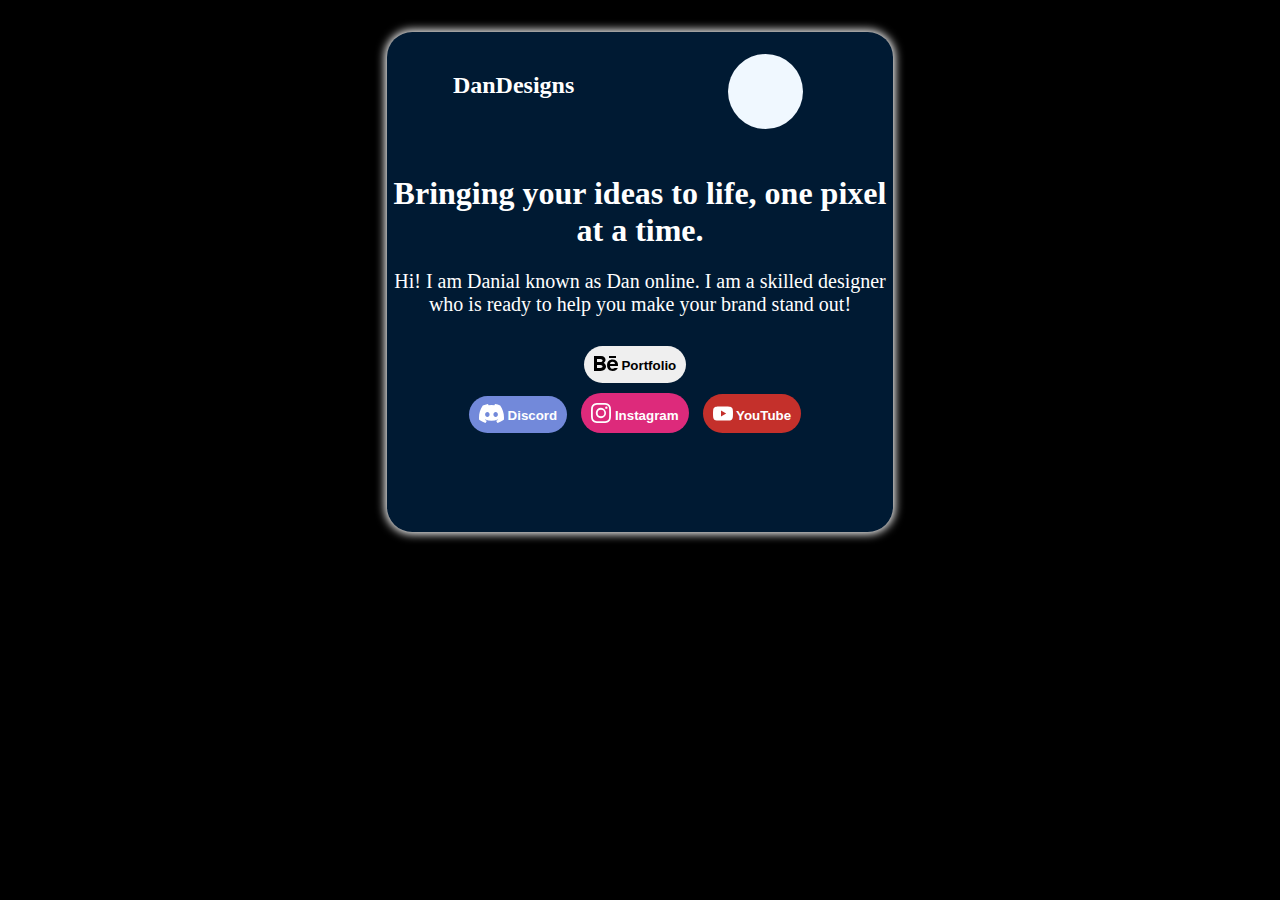
<file: index.html>
<!DOCTYPE html>
<html lang="en">
<head>
    <meta charset="UTF-8">
    <meta name="viewport" content="width=device-width, initial-scale=1.0">
    <title>DanDesign</title>
    <link rel="stylesheet" href="DAN.css">
    <link rel="shortcut icon" href="https://cdn.discordapp.com/attachments/1066715664087273616/1119164543935971398/Dan_Text_Logo_Blue.jpg" type="image/x-icon">
</head>

<body>
    <center>
 <div id="container">
    <div id="heading">
        <h2 id="title">DanDesigns</h2>
    <div id="pic"></div>
    </div>
    <div id="cardbody"> <h1 id="text">Bringing your ideas to life, one pixel at a time.</h1></div>
    <p style="font-size: 20px;">
        Hi! I am Danial known as Dan online. I am a skilled designer who is ready to help you make your brand stand out!
</p>
<a href="https://gamingbeasts.com/" target="_blank">
<button class="btn" id="Portfolio" style="color: black;">
    <svg  xmlns="http://www.w3.org/2000/svg"  width="24" height="24" style="margin-bottom: -5px;" viewBox="0 0 24 24"><path d="M22 7h-7v-2h7v2zm1.726 10c-.442 1.297-2.029 3-5.101 3-3.074 0-5.564-1.729-5.564-5.675 0-3.91 2.325-5.92 5.466-5.92 3.082 0 4.964 1.782 5.375 4.426.078.506.109 1.188.095 2.14h-8.027c.13 3.211 3.483 3.312 4.588 2.029h3.168zm-7.686-4h4.965c-.105-1.547-1.136-2.219-2.477-2.219-1.466 0-2.277.768-2.488 2.219zm-9.574 6.988h-6.466v-14.967h6.953c5.476.081 5.58 5.444 2.72 6.906 3.461 1.26 3.577 8.061-3.207 8.061zm-3.466-8.988h3.584c2.508 0 2.906-3-.312-3h-3.272v3zm3.391 3h-3.391v3.016h3.341c3.055 0 2.868-3.016.05-3.016z"></path></svg>
    Portfolio</button>
  </a>
<br>
<a href="https://discord.com/" target="_blank">
<button class="btn" id="Discord" style="background-color: #7289da ;"><svg style="height: 25px;width:25px;margin-bottom:-6px" xmlns="http://www.w3.org/2000/svg" width="16" height="16" fill="currentColor" class="bi bi-discord" viewBox="0 0 16 16">
    <path d="M13.545 2.907a13.227 13.227 0 0 0-3.257-1.011.05.05 0 0 0-.052.025c-.141.25-.297.577-.406.833a12.19 12.19 0 0 0-3.658 0 8.258 8.258 0 0 0-.412-.833.051.051 0 0 0-.052-.025c-1.125.194-2.22.534-3.257 1.011a.041.041 0 0 0-.021.018C.356 6.024-.213 9.047.066 12.032c.001.014.01.028.021.037a13.276 13.276 0 0 0 3.995 2.02.05.05 0 0 0 .056-.019c.308-.42.582-.863.818-1.329a.05.05 0 0 0-.01-.059.051.051 0 0 0-.018-.011 8.875 8.875 0 0 1-1.248-.595.05.05 0 0 1-.02-.066.051.051 0 0 1 .015-.019c.084-.063.168-.129.248-.195a.05.05 0 0 1 .051-.007c2.619 1.196 5.454 1.196 8.041 0a.052.052 0 0 1 .053.007c.08.066.164.132.248.195a.051.051 0 0 1-.004.085 8.254 8.254 0 0 1-1.249.594.05.05 0 0 0-.03.03.052.052 0 0 0 .003.041c.24.465.515.909.817 1.329a.05.05 0 0 0 .056.019 13.235 13.235 0 0 0 4.001-2.02.049.049 0 0 0 .021-.037c.334-3.451-.559-6.449-2.366-9.106a.034.034 0 0 0-.02-.019Zm-8.198 7.307c-.789 0-1.438-.724-1.438-1.612 0-.889.637-1.613 1.438-1.613.807 0 1.45.73 1.438 1.613 0 .888-.637 1.612-1.438 1.612Zm5.316 0c-.788 0-1.438-.724-1.438-1.612 0-.889.637-1.613 1.438-1.613.807 0 1.451.73 1.438 1.613 0 .888-.631 1.612-1.438 1.612Z"></path>
  </svg>
  Discord</button>
</a>
<a href="https://www.instagram.com/" target="_blank">
<button class="btn" id="insta" style="background-color: #DD2A7b; padding: 10px;"><svg style="margin-bottom:-3px;" xmlns="http://www.w3.org/2000/svg" width="20px" height="20px" fill="currentColor" class="bi bi-instagram" viewBox="0 0 16 16">
    <path d="M8 0C5.829 0 5.556.01 4.703.048 3.85.088 3.269.222 2.76.42a3.917 3.917 0 0 0-1.417.923A3.927 3.927 0 0 0 .42 2.76C.222 3.268.087 3.85.048 4.7.01 5.555 0 5.827 0 8.001c0 2.172.01 2.444.048 3.297.04.852.174 1.433.372 1.942.205.526.478.972.923 1.417.444.445.89.719 1.416.923.51.198 1.09.333 1.942.372C5.555 15.99 5.827 16 8 16s2.444-.01 3.298-.048c.851-.04 1.434-.174 1.943-.372a3.916 3.916 0 0 0 1.416-.923c.445-.445.718-.891.923-1.417.197-.509.332-1.09.372-1.942C15.99 10.445 16 10.173 16 8s-.01-2.445-.048-3.299c-.04-.851-.175-1.433-.372-1.941a3.926 3.926 0 0 0-.923-1.417A3.911 3.911 0 0 0 13.24.42c-.51-.198-1.092-.333-1.943-.372C10.443.01 10.172 0 7.998 0h.003zm-.717 1.442h.718c2.136 0 2.389.007 3.232.046.78.035 1.204.166 1.486.275.373.145.64.319.92.599.28.28.453.546.598.92.11.281.24.705.275 1.485.039.843.047 1.096.047 3.231s-.008 2.389-.047 3.232c-.035.78-.166 1.203-.275 1.485a2.47 2.47 0 0 1-.599.919c-.28.28-.546.453-.92.598-.28.11-.704.24-1.485.276-.843.038-1.096.047-3.232.047s-2.39-.009-3.233-.047c-.78-.036-1.203-.166-1.485-.276a2.478 2.478 0 0 1-.92-.598 2.48 2.48 0 0 1-.6-.92c-.109-.281-.24-.705-.275-1.485-.038-.843-.046-1.096-.046-3.233 0-2.136.008-2.388.046-3.231.036-.78.166-1.204.276-1.486.145-.373.319-.64.599-.92.28-.28.546-.453.92-.598.282-.11.705-.24 1.485-.276.738-.034 1.024-.044 2.515-.045v.002zm4.988 1.328a.96.96 0 1 0 0 1.92.96.96 0 0 0 0-1.92zm-4.27 1.122a4.109 4.109 0 1 0 0 8.217 4.109 4.109 0 0 0 0-8.217zm0 1.441a2.667 2.667 0 1 1 0 5.334 2.667 2.667 0 0 1 0-5.334z"/>
  </svg> Instagram</button>
</a>
<a href="https://www.youtube.com/" target="_blank">
<button class="btn" id="youtube" style="background-color:#c4302b;padding: 10px; "><svg style="margin-bottom: -4px;" xmlns="http://www.w3.org/2000/svg" width="20px" height="20px" fill="currentColor" class="bi bi-youtube" viewBox="0 0 16 16">
    <path d="M8.051 1.999h.089c.822.003 4.987.033 6.11.335a2.01 2.01 0 0 1 1.415 1.42c.101.38.172.883.22 1.402l.01.104.022.26.008.104c.065.914.073 1.77.074 1.957v.075c-.001.194-.01 1.108-.082 2.06l-.008.105-.009.104c-.05.572-.124 1.14-.235 1.558a2.007 2.007 0 0 1-1.415 1.42c-1.16.312-5.569.334-6.18.335h-.142c-.309 0-1.587-.006-2.927-.052l-.17-.006-.087-.004-.171-.007-.171-.007c-1.11-.049-2.167-.128-2.654-.26a2.007 2.007 0 0 1-1.415-1.419c-.111-.417-.185-.986-.235-1.558L.09 9.82l-.008-.104A31.4 31.4 0 0 1 0 7.68v-.123c.002-.215.01-.958.064-1.778l.007-.103.003-.052.008-.104.022-.26.01-.104c.048-.519.119-1.023.22-1.402a2.007 2.007 0 0 1 1.415-1.42c.487-.13 1.544-.21 2.654-.26l.17-.007.172-.006.086-.003.171-.007A99.788 99.788 0 0 1 7.858 2h.193zM6.4 5.209v4.818l4.157-2.408L6.4 5.209z"/>
  </svg> YouTube</button> 
</a>

</div></center>  

</body>
</html>
</file>
<file: DAN.css>
a{
    text-decoration: none;
}
#insta:hover{
    box-shadow: 0px 0px 10px 2px #DD2A7b;
}
#Discord:hover{box-shadow: 0px 0px 10px 2px #7289da;

}
#Portfolio:hover{box-shadow: 0px 0px 10px 2px white;

}
#youtube:hover{
    box-shadow: 0px 0px 10px 2px #c4302b;

}

    #pic{
        border-radius: 50%;
        background-color: aliceblue;
        height: 75px;
        width: 75px;
        position: relative;
        top: -25px;
        left: 125px;
    background-image: url(https://cdn.discordapp.com/attachments/1066715664087273616/1119164543935971398/Dan_Text_Logo_Blue.jpg);
background-size: cover;   
}
    #title{
        margin-left: -50%;
        position: relative;
        top: 40px;
    }
    *{
        color: white;
    }
    body{
        background-color: black;
    }
    #container{
    background-color: #001A33;
 height: 500px;
 width: 40%; 
 box-shadow: 0px 0px 10px 2px white;
margin-top: 2.5%;
border-radius: 5%;
   }
   .btn{
    border-radius: 100px;
    padding: 5px 10px;
    padding-bottom: 10px;
    margin-top: 10px;
    margin-right: 10px;
    font-weight: 700;
    border: 0;
   }
   @media only screen and (max-width: 850px) {
    #container{
     width: 60%; 
       }
  }
  @media only screen and (max-width: 580px) {
    #pic{
        left: 30%;

    }
  }
  @media only screen and (max-width: 550px) {
#title{
left: -30;
}
#container{
    height: 100%;
    width: 100%;
}
  }
</file>
